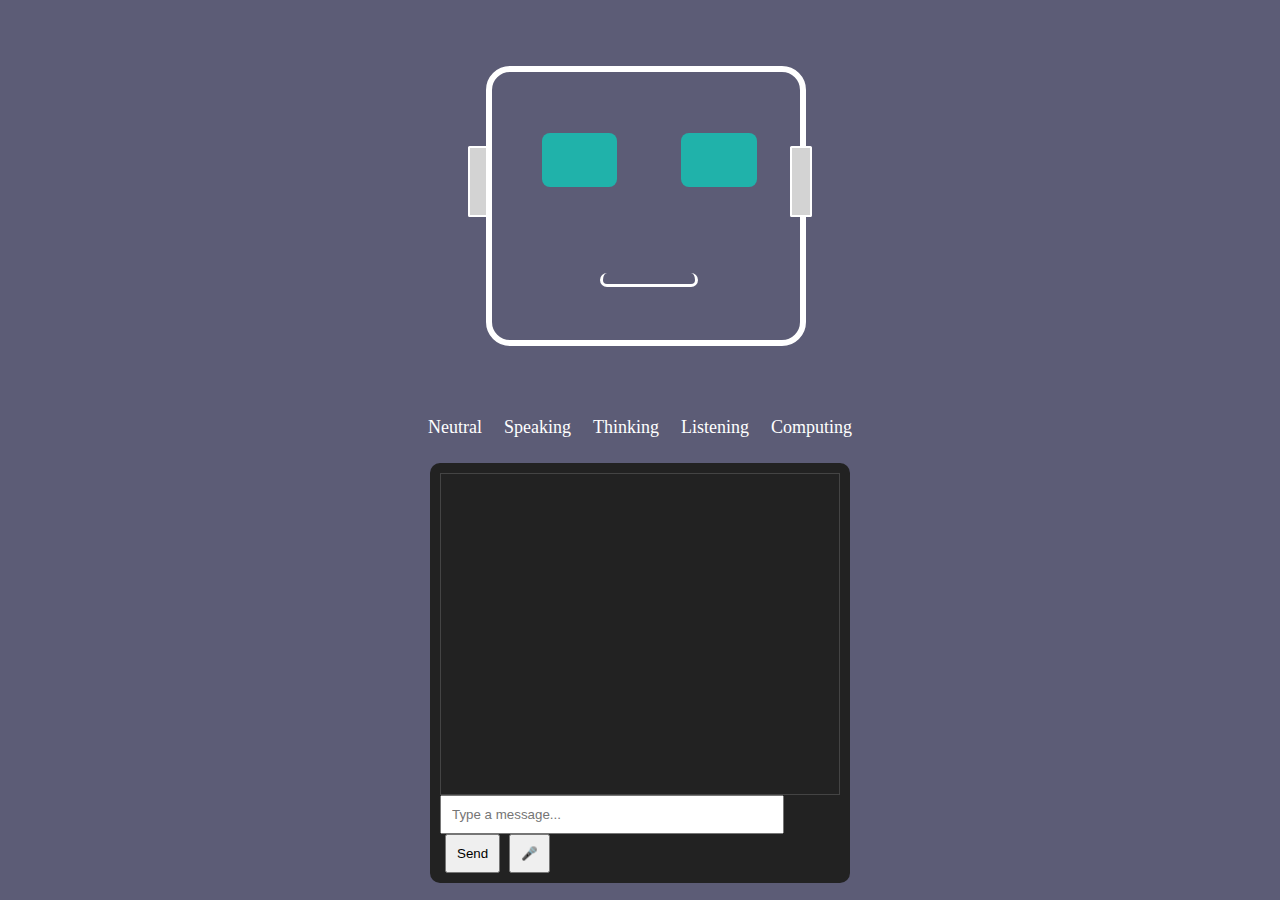
<file: Bot_index.html>
<!DOCTYPE html>
<html lang="en">
<head>
    <meta charset="UTF-8">
    <meta name="viewport" content="width=device-width, initial-scale=1.0">
    <title>Chatbot Assistant</title>
    <link rel="stylesheet" href="Bot_Style.css">
</head>
<body>
    <!-- Bot Section -->
    <div id="container">
        <div id="bot" class="neutral">
            <div id="head">
                <div id="left-ear"></div>
                <div id="face">
                    <div id="eyes">
                        <div id="left-eye"></div>
                        <div id="right-eye"></div>
                    </div>
                    <div id="mouth"></div>
                </div>
                <div id="right-ear"></div>
            </div>
        </div>
        <ul id="switches">
            <li onmouseover="setStatus('')"> Neutral </li>
            <li onmouseover="setStatus('speaking')"> Speaking </li>
            <li onmouseover="setStatus('thinking')"> Thinking </li>
            <li onmouseover="setStatus('listening')"> Listening </li>
            <li onmouseover="setStatus('computing')"> Computing </li>
        </ul>
    </div>

    <!-- Chat Section -->
    <div id="chat-container">
        <div id="chat-box">
            <div id="messages"></div>
        </div>
        <input type="text" id="user-input" placeholder="Type a message...">
        <button id="send-btn">Send</button>
        <button id="speak-btn">🎤</button>
    </div>

    <script src="Bot_Script.js"></script>
</body>
</html>
</file>
<file: Bot_Style.css>
body {
    background-color: rgb(92, 92, 118);
    color: #FFF;
}

#switches {
    width: 100%;
    padding: 0;
    list-style-type: none;
    text-align: center;
}

#switches li {
    display: inline-block;
    font-size: large;
    padding: 0.5em 0.5em;
    cursor: pointer;
}

/* BOT */
#bot {
    position: relative;
    text-align: left;
    width: 24em;
    height: 24em;
    min-width: 10em;
    min-height: 10em;
    margin: 0 auto;
}

#head {
    position: relative;
    display: inline-block;
    margin-top: 15%;
    margin-left: 10%;
    width: 80%;
    height: 70%;
}

#face {
    position: absolute;
    width: 100%;
    height: 100%;
    border: 0.4em solid #FFF;
    border-radius: 1.5em;
}

#left-ear, #right-ear {
    position: absolute;
    top: 30%;
    width: 6%;
    height: 25%;
    border: 0.15em solid #FFF;
    background-color: lightgray;
    border-radius: 0.1em;
}

#left-ear {
    left: -6%;
}

#right-ear {
    right: -6%;
}

#eyes {
    position: absolute;
    width: 70%;
    height: 20%;
    margin-left: 16%;
    margin-top: 20%;
}

#left-eye, #right-eye {
    position: absolute;
    width: 35%;
    height: 100%;
    background-color: lightseagreen;
    border-radius: 0.5em;
}

#right-eye {
    right: 0%;
}

#mouth {
    position: absolute;
    width: 30%;
    height: 4%;
    border-left: 0.2em solid #FFF;
    border-right: 0.2em solid #FFF;
    border-bottom: 0.2em solid #FFF;
    border-radius: 0.5em;
    left: 35%;
    bottom: 20%;
}

#chat-container {
    width: 400px;
    margin: 0 auto;
    background-color: #222;
    padding: 10px;
    border-radius: 10px;
    color: #FFF;
}

#chat-box {
    height: 300px;
    overflow-y: scroll;
    border: 1px solid #444;
    padding: 10px;
}

#messages {
    display: flex;
    flex-direction: column;
}

.bot-message {
    color: lightgreen;
}

.user-message {
    text-align: right;
    color: lightblue;
}

#user-input {
    width: 80%;
    padding: 10px;
}

#send-btn, #speak-btn {
    padding: 10px;
    margin-left: 5px;
    cursor: pointer;
}
</file>
